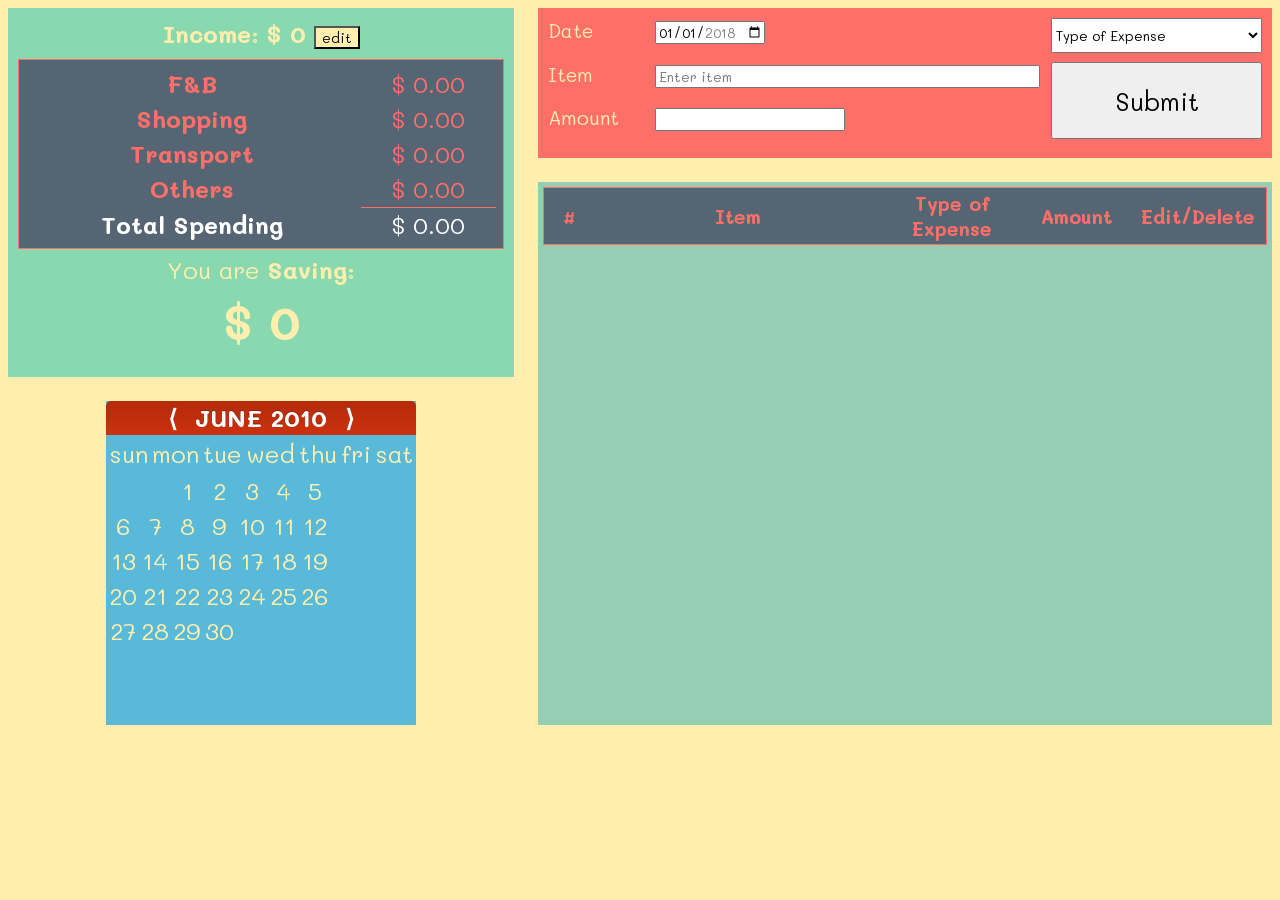
<file: index.html>
<!DOCTYPE html>
<html>
  <head>
    <title></title>
    <link href="https://fonts.googleapis.com/css?family=Mali|Oxygen" rel="stylesheet">
    <link rel = "stylesheet" href = "styles.css"></link>
  </head>

  <body>
    <div class = "wrapper">

      <div class = "money-div">

        <div class = "income-box">
          <p><strong>Income</strong>: <strong>$ <span id = "income">0</span></strong></p>
          <button type="button"><p>edit</p></button>
        </div>

        <div class = "expenses-table">

          <table class = "categories">
            <tr>
              <th>F&B</th>
              <td>$ 0.00</td>
            </tr>
            <tr>
              <th>Shopping</th>
              <td>$ 0.00</td>
            </tr>
            <tr>
              <th>Transport</th>
              <td>$ 0.00</td>
            </tr>
            <tr>
              <th>Others</th>
              <td>$ 0.00</td>
            </tr>
            <tr id = "total-spending">
              <th>Total Spending</th>
              <td class = "total-spending">$ 0.00</td>
            </tr>

          </table>

        </div>

        <div class = "savings-box">
          <p>You are <strong>Saving</strong>:</p>
          <h1 id = "savings-amount">$ 0</h1>
        </div>

      </div>

      <div class = "form-div">

        <div class = "date">
        <label for="date">Date</label>
          <input type="date" id="date" name="trip"
                 value="2018-01-01"
                 min="2018-01-01" max="2018-12-31" />
        </div>

        <div class = "expense-type">
        <select id = "expense-type">
            <option selected disabled>Type of Expense</option>
            <option value="F&B">F&B</option>
            <option value="Shopping">Shopping</option>
            <option value="Transport">Transport</option>
            <option value="Others">Others</option>
        </select>
        </div>

        <div class = "item">
        <label for="item">Item</label>
        <input type="text" id="item" placeholder="Enter item" name = "item">
        </div>

        <div class = "amount">
        <label for="amount">Amount</label>
        <input type="text" id="amount" name = "amount">
        </div>

        <div class = "submit">
        <button class = "btn-primary" type="button" id = "submit">Submit</button>
        </div>

      </div>
      <!-- CALENDAR SECTION -->
      <div class = "calendar-div">

        <div class="header">
          <span class="left button" id="prev"> &lang; </span>
          <span class="left hook"></span>
          <span class="month-year" id="label"> June 2010 </span>
          <span class="right hook"></span>
          <span class="right button" id="next"> &rang; </span>
        </div>

        <table id="days">
          <td>sun</td>
          <td>mon</td>
          <td>tue</td>
          <td>wed</td>
          <td>thu</td>
          <td>fri</td>
          <td>sat</td>
        </table>

        <div id="cal-frame">
          <table class="curr">
            <tbody>
                <tr>
                  <td class="nil"></td>
                  <td class="nil"></td>
                  <td>1</td>
                  <td>2</td>
                  <td>3</td>
                  <td>4</td>
                  <td>5</td>
                </tr>
                <tr>
                  <td>6</td>
                  <td>7</td>
                  <td>8</td>
                  <td>9</td>
                  <td>10</td>
                  <td class="today">11</td>
                  <td>12</td></tr>
                <tr><td>13</td><td>14</td><td>15</td><td>16</td><td>17</td><td>18</td><td>19</td></tr>
                <tr><td>20</td><td>21</td><td>22</td><td>23</td><td>24</td><td>25</td><td>26</td></tr>
                <tr><td>27</td><td>28</td><td>29</td><td>30</td><td class="nil"></td><td class="nil"></td><td class="nil"></td></tr>
            </tbody>
          </table>

        </div>

      </div>
      <div class = "table-div">
        <table class="table" align = "center">
          <thead>
            <tr>
              <th class = "number-col">#</th>
              <th class = "item-col">Item</th>
              <th class = "type-col">Type of Expense</th>
              <th class = "amount-col">Amount</th>
              <th class = "change-col">Edit/Delete</th>
            </tr>
          </thead>
          <tbody>

          </tbody>
        </table>
      </div>
    </div>
    <script src = "app.js"></script>
  </body>
</html>
</file>
<file: styles.css>
body {
  background-color: #ffeead;
/*  padding: 0 50px; */



}

.wrapper {
  display: grid;
  background-color: #ffeead;
  color: #ffeead;
  font-family: 'Mali', cursive;
  font-size: 150%;
  text-align: center;
  grid-gap: 1em;
  grid-auto-rows: minmax(150px, auto);
  grid-template-areas:
    "m m f f f"
    "m m t t t"
    "c c t t t"
    "c c t t t";

}
/* money */
.money-div {
  background-color: #88d8b0;
  grid-area: m;
  padding: 10px;
}

.income-box, .savings-box {
  text-align: center;
  margin: 0;
  padding-bottom: 10px;

}

.income-box p {
  margin: 0;
  display: inline-block;

}


.income-box button {
  background-color: #ffeead;
  height: 100%;
}

.income-box button p {
  margin: 1%;
  font-family: 'Mali', cursive;

}

.income-box span input {
  height: 25px;
}
.expenses-table {

}

.categories {
  width: 100%;
  background-color: #566573;
  color: #ff6f69;
  border: 1px solid #ff6f69;
  padding: 5px;
}

.total-spending {
  border-top: 1px solid #ff6f69;
}

#savings-amount, .savings-box p {
  margin: 5px;
}

#total-spending {
  color: white;
}




/* form */
.form-div {
  padding: 10px;
  grid-area: f;
  display: grid;
  grid-template:
    "d d d e"
    "i i i s"
    "a a a s";
  background-color: #ff6f69;
  font-size: 80%;
  text-align: left;
}

label {
  display: inline-block;
  width: 20%;
}

.date {
  grid-area: d;
  font-family: 'Mali', cursive;
}

.expense-type {
  grid-area: e;
  font-family: 'Mali', cursive;
  text-align: center;
  font-size: 110%;
}

#expense-type {
  width: 100%;
  height: 80%;
}

.item {
  grid-area: i;
  font-family: 'Mali', cursive;
}

#item {
  width: 75%;
}

.amount {
  grid-area: a;
  font-family: 'Mali', cursive;
}

.submit {
  grid-area: s;
  font-family: 'Mali', cursive;
  text-align: right;
  vertical-align: middle;
}

#submit {
  width: 100%;
  height: 90%;
  font-size: 130%;
}

#date, #expense-type, #item, #amount, #submit {
  font-family: 'Mali', cursive;
}
/*
label {
  display: inline-block;
  width: 20%;
}

#date-dropdown, #expense-type, #item, #amount {

  margin-bottom: 5px;
  width: 50%;
}

#date-dropdown, #expense-type, #amount {
  width: 25%;
}

#expense-type {
  height: 70%;
}
*/

/* calendar */


/*calendar*/
.calendar-div {
  background-color: #58bad8;
  grid-area: c;
  /* -moz-box-shadow:0px 3px 3px rgba(0, 0, 0, 0.25);
  -webkit-box-shadow:0px 3px 3px rgba(0, 0, 0, 0.25);  */
  margin: 0 auto;
  /* font: 13px/1.5 "Helvetica Neue", Helvatica, Arial, san-serif; */
  display:inline-block;
  align-items: stretch;
}

.calendar-div .header {
    cursor:default;
    background: #cd310d;
    background: -moz-linear-gradient(top, #b32b0c, #cd310d);
    background: -webkit-gradient(linear, left top, left bottom, from(#b32b0c), to(#cd310d));
    height: 34px;
    position: relative;
    color:#fff;
    -webkit-border-top-left-radius: 5px;
    -webkit-border-top-right-radius: 5px;
    -moz-border-radius-topleft: 5px;
    -moz-border-radius-topright: 5px;
    border-top-left-radius: 5px;
    border-top-right-radius: 5px;
    font-weight:bold;
    text-shadow:0px -1px 0 #87260C;
    text-transform: uppercase;
}

.calendar-div .header span {
    display:inline-block;
    line-height:34px;
}


/*table*/
.table-div {
  padding: 5px;
  background-color: #96ceb4;
  grid-area: t;
  font-size: 80%;
  max-width: 900px;
}

.table {
  width: 100%;
  background-color: #566573;
  color: #ff6f69;
  border: 1px solid #ff6f69;
}
/* .table tr:nth-child(odd) {
  background: #ddd;

}*/


.table tbody tr {
  height: 50px;
  font-size: 120%;
  color: white;
}

.number-col {
  width: 5%;
  margin-bottom: 5px;
}

.type-col {
  width: 15%;
  margin-bottom: 5px;
}

.item-col {
  width: 32%;
  margin-bottom: 5px;
}


.amount-col {
  width: 12%;
  margin-bottom: 5px;
}

.change-col {
  width: 8%;
  margin-bottom: 5px;
  font-family: 'Mali', cursive;

}

.edit-button, .delete-button {
  width: 45%;
  height: 40px;
  font-family: 'Mali', cursive;
}

/*
.edit-button {
  background-image: url(images/edit.png);
  background-size: 100% 100%;
}*/
</file>
